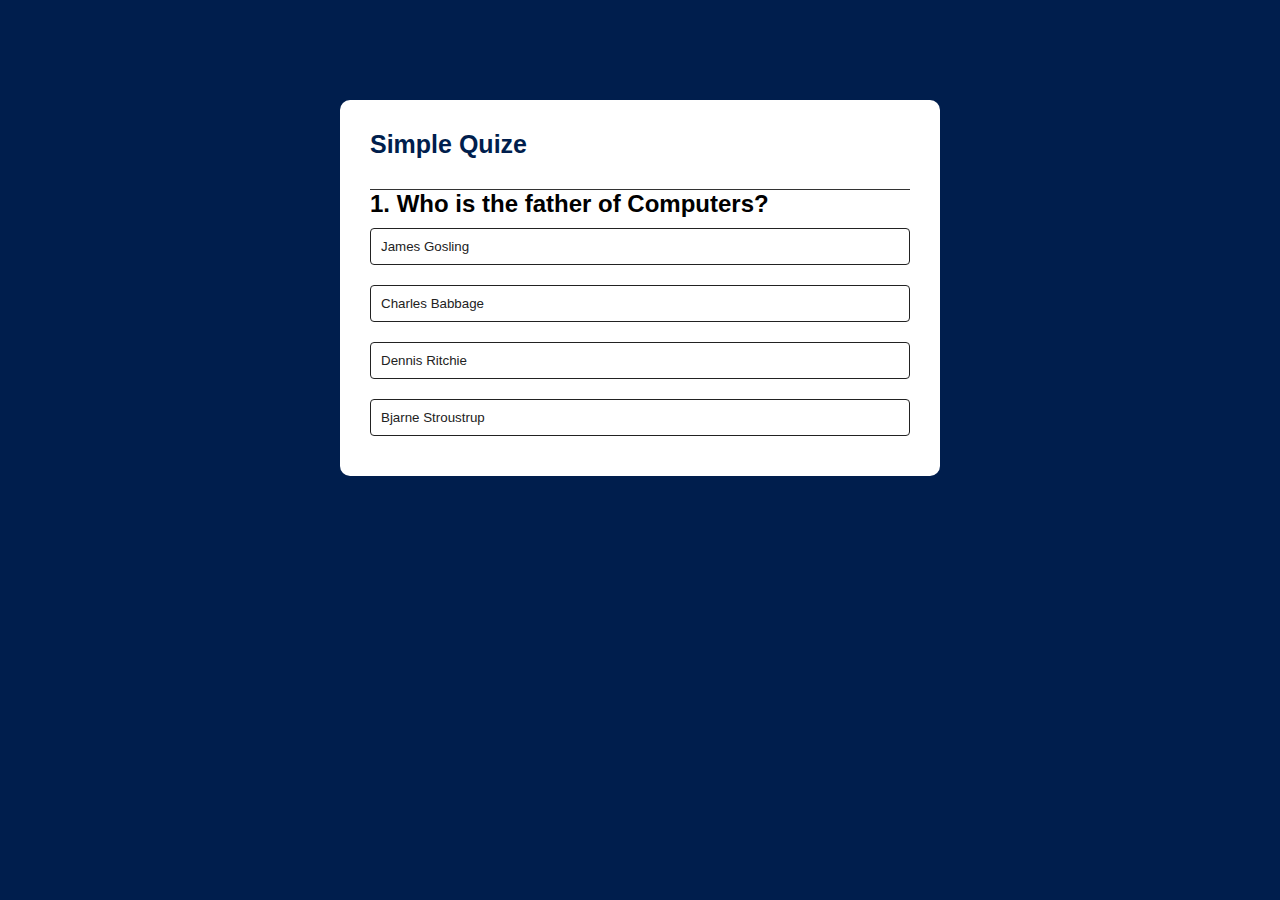
<file: index.html>
<!DOCTYPE html>
<html>
    <head>
        <title>Quize App - Easy Tutorials</title>
        <link rel="stylesheet" href="style.css">
    </head>
    <body>
        <div class="app">
            <h1>Simple Quize</h1>
            <div class="Quize">
                <h2 id="question">Question goes here</h2>
                <div id="answer-buttons">
                    <button class="btn">Answer 1</button>
                    <button class="btn">Answer 2</button>
                    <button class="btn">Answer 3</button>
                    <button class="btn">Answer 4</button>
                </div>
                <button id="next-btn">Next</button>
            </div>

        </div>
        <script src="script.js"></script>
    </body>
</html>
</file>
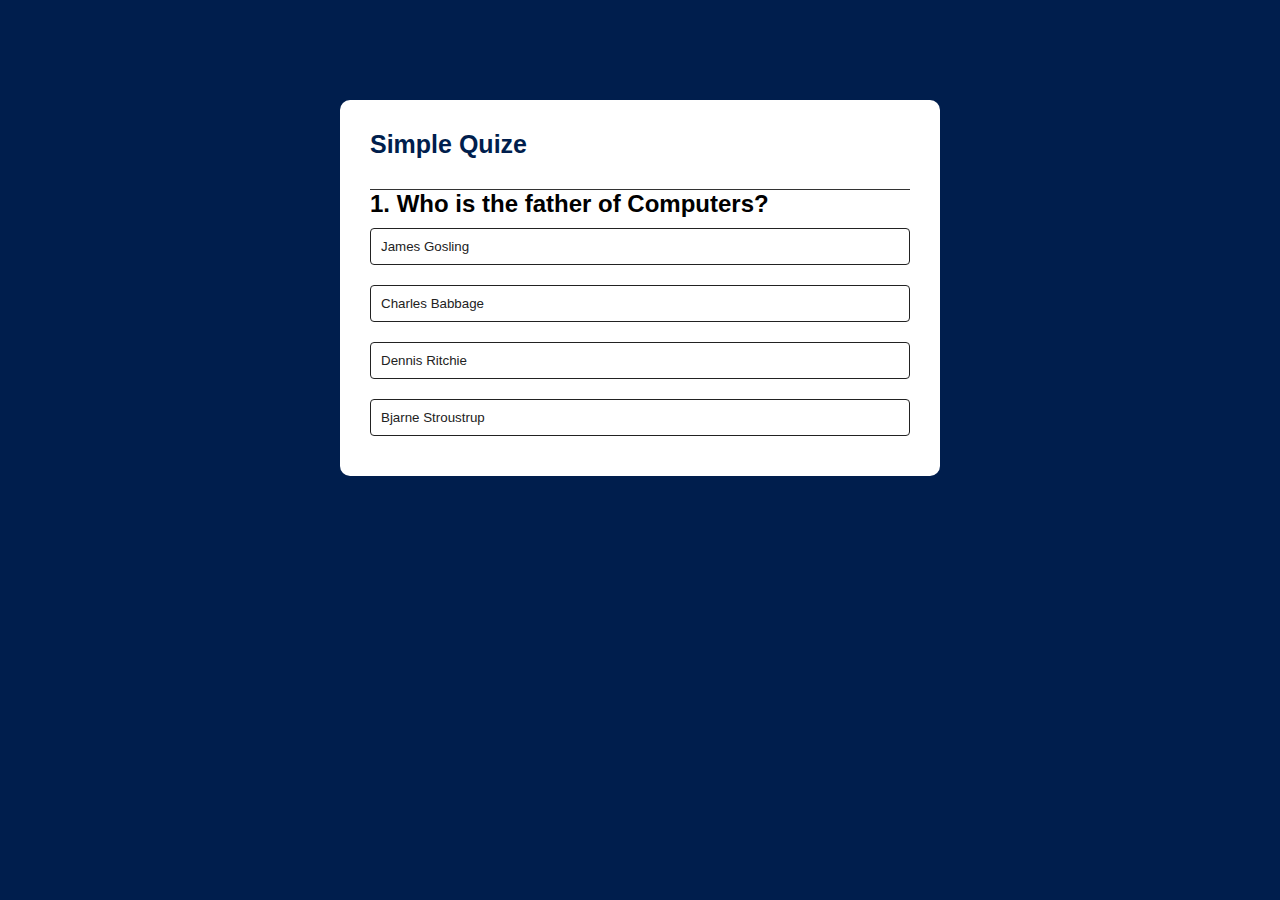
<file: Quiz App/index.html>
<!DOCTYPE html>
<html>
    <head>
        <title>Quize App - Easy Tutorials</title>
        <link rel="stylesheet" href="style.css">
    </head>
    <body>
        <div class="app">
            <h1>Simple Quize</h1>
            <div class="Quize">
                <h2 id="question">Question goes here</h2>
                <div id="answer-buttons">
                    <button class="btn">Answer 1</button>
                    <button class="btn">Answer 2</button>
                    <button class="btn">Answer 3</button>
                    <button class="btn">Answer 4</button>
                </div>
                <button id="next-btn">Next</button>
            </div>

        </div>
        <script src="script.js"></script>
    </body>
</html>
</file>
<file: style.css>
*{
    margin: 0;
    padding: 0;
    font-family: 'poppins',sans-serif;
    box-sizing: border-box;
}
body{
    background-color: #001e4d;
}
.app{
    background-color: #fff;
    width: 90%;
    max-width: 600px;
    margin: 100px auto 0;
    border-radius: 10px;
    padding: 30px;
}
.app h1{
    font-size: 25px;
    color: #001e4d;
    font-weight: 600;
    border-bottom: 1px solid#333;
    padding-bottom: 30px;

}
.quiz{
    padding: 20px 0;
}
.quiz h2{
    font-size: 18px;
    color: #001e4d;
    font-weight: 600;
}
.btn{
    background: #fff;
    color: #222;
    font-weight: 500;
    width: 100%;
    border: 1px solid #222;
    padding: 10px;
    margin: 10px 0;
    text-align: left;
    border-radius: 4px;
    cursor: pointer;
    transition: all 0.3s;
}
.btn:hover:not([disabled]){
    background: #222;
    color: #fff;

}
.btn:disabled{
    cursor: no-drop;
}
#next-btn{
    background: #001e4d;
    color: #fff;
    font-weight: 500;
    width: 150px;
    border: 0;
    padding: 10px;
    margin: 20px auto 0;
    border-radius: 4px;
    cursor: pointer;
    display: none;
}
.correct{
    background: #9aeabc;
}
.incorrect{
    background: #ff9393;
}
</file>
<file: Quiz App/style.css>
* {
    margin: 0;
    padding: 0;
    font-family: 'poppins',sans-serif;
    box-sizing: border-box;
}
body{
    background-color: #001e4d;
}
.app{
    background-color: #fff;
    width: 90%;
    max-width: 600px;
    margin: 100px auto 0;
    border-radius: 10px;
    padding: 30px;
}
.app h1{
    font-size: 25px;
    color: #001e4d;
    font-weight: 600;
    border-bottom: 1px solid#333;
    padding-bottom: 30px;

}
.quiz{
    padding: 20px 0;
}
.quiz h2{
    font-size: 18px;
    color: #001e4d;
    font-weight: 600;
}
.btn{
    background: #fff;
    color: #222;
    font-weight: 500;
    width: 100%;
    border: 1px solid #222;
    padding: 10px;
    margin: 10px 0;
    text-align: left;
    border-radius: 4px;
    cursor: pointer;
    transition: all 0.3s;
}
.btn:hover:not([disabled]){
    background: #222;
    color: #fff;

}
.btn:disabled{
    cursor: no-drop;
}
#next-btn{
    background: #001e4d;
    color: #fff;
    font-weight: 500;
    width: 150px;
    border: 0;
    padding: 10px;
    margin: 20px auto 0;
    border-radius: 4px;
    cursor: pointer;
    display: none;
}
.correct{
    background: #9aeabc;
}
.incorrect{
    background: #ff9393;
}
</file>
